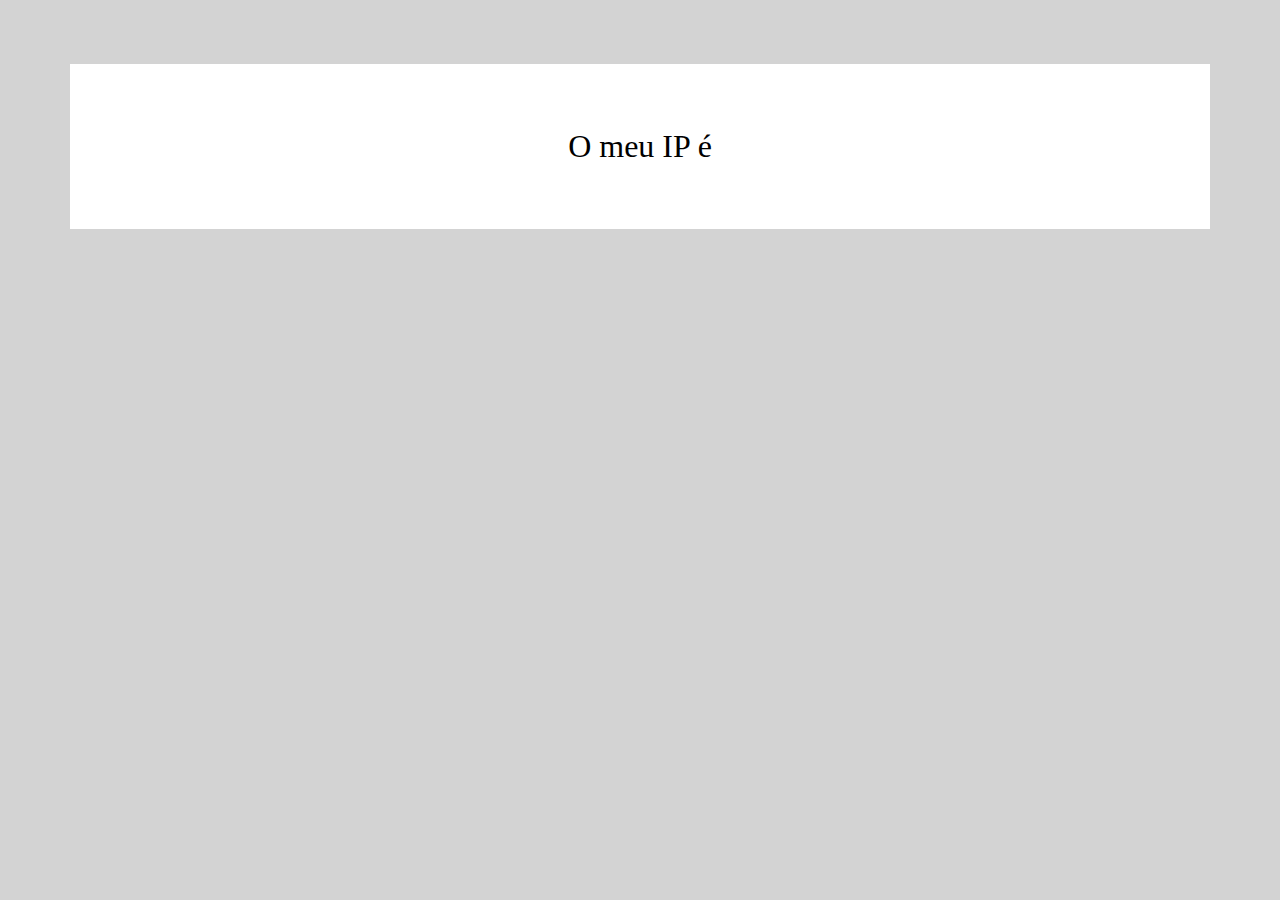
<file: meu-ip.html>
<!DOCTYPE html>
<html>
    <head>
        <meta charset="utf-8">
        <meta name="viewport" content="width=device-width, initial-scale=1.0">
        <title>Meu IP</title>
	<script>
	  window.onload = () => {
	      const ipLabel = document.getElementById('ip');

	      fetch('meu-ip.cgi')
		  .then(res => res.json())
	          .then(ans => {
		      ipLabel.innerText = ans.ip;
		  })
	          .catch(console.log);
	      
	  }
	</script>
	<style>
	  body {
	      background: lightGrey;
	  }
	  .panel {
	      background: white;
	      width: 80%;
	      margin: auto;
	      margin-top: 2em;
	      text-align: center;
	      font-size: xx-large;
	      padding: 2em;
	  }
	  #ip {
	      font-weight: bold;
	  }
	</style>
    </head>
    <body>
      <div class=panel>
	O meu IP é <span id="ip"></span>
      </div>
    </body>
</html>
</file>
